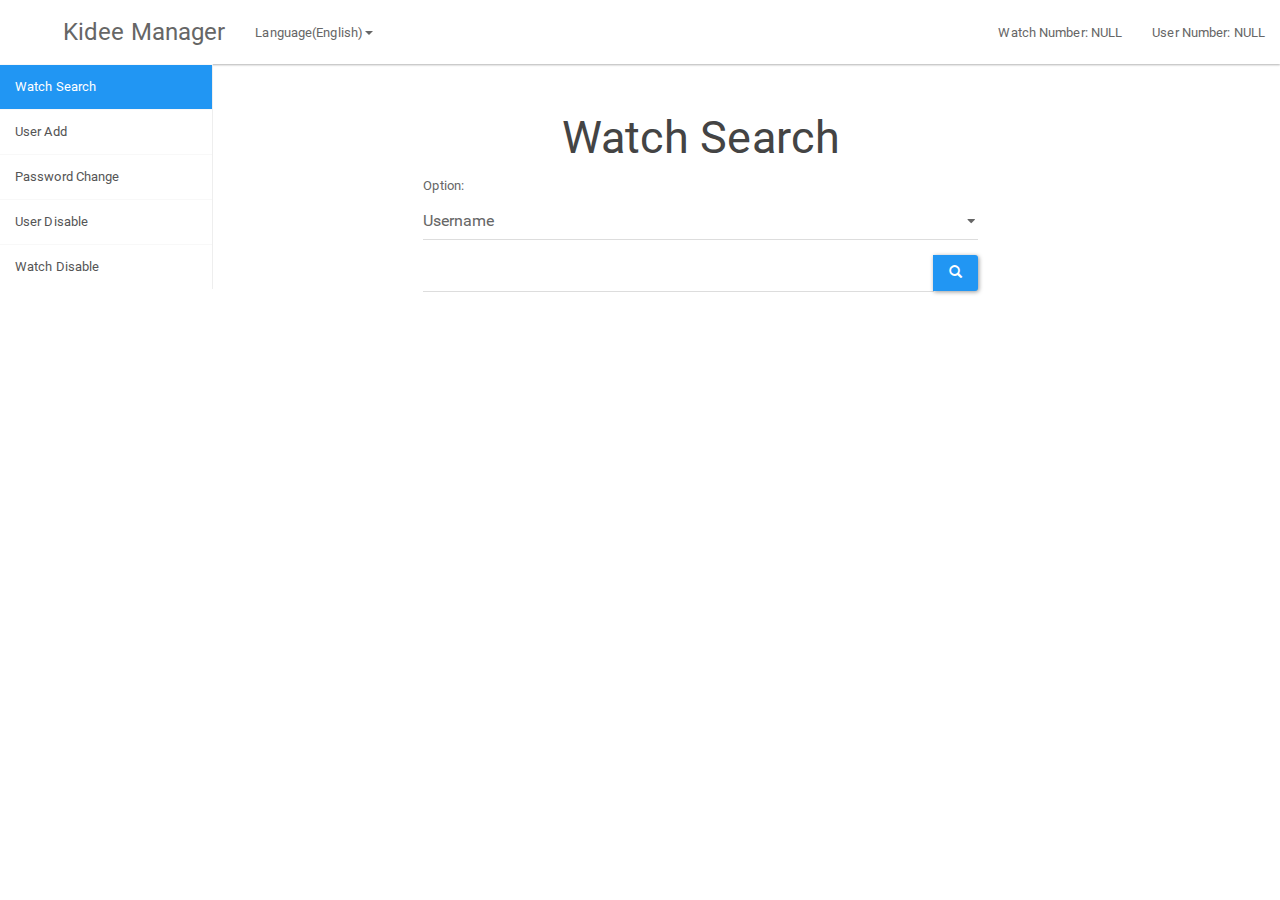
<file: admin.html>
<!DOCTYPE html>
<html lang="en">
<head>
	<meta charset="UTF-8">
	<meta name="viewport" content="width=device-width, initial-scale=1">
	<title>Manager | Kidee</title>
	<link rel="stylesheet" href="css/bootstrap.css">
	<link rel="stylesheet" href="css/admin.css">
</head>
<body>
<div id="wrapper">
	<!-- Navibar - top -->
	<nav class="navbar navbar-default" role="navigation">
		<!-- Brand-left -->
		<div class="navbar-header">
			<span data-locale="navbar-brand" class="navbar-brand">Kidee Manager</span>
		</div>
		<!-- right -->
		<div class="navbar-collapse collapse">
			<ul class="nav navbar-nav">
				<li class="dropdown">
					<a href="#" class="dropdown-toggle" data-toggle="dropdown" role="button" aria-expanded="false">Language(<span data-lang="now">English</span>)<span
							class="caret"></span></a>
					<ul class="dropdown-menu" role="menu">
						<li><a data-lang="chinese" href="#">[中文]Chinese</a></li>
						<li><a data-lang="english" href="#">[English]English</a></li>
						<li><a data-lang="spanish" href="#">[Español]Spanish</a></li>
					</ul>
				</li>
			</ul>
			<ul class="nav navbar-nav navbar-right">
				<li><a href="#"><span data-locale="nav-right-0">Watch Number: </span><span data-num="watch">NULL</span></a></li>
				<li><a href="#"><span data-locale="nav-right-1">User Number: </span><span data-num="user">NULL</span></a></li>
			</ul>
		</div>
	</nav>

	<!-- Main -->
	<div class="container-fluid">
		
		<div class="row">
			<!-- sidebar -->
			<div class="col-sm-3 col-md-2 sidebar">
				<!-- nav tabs -->
				<ul class="nav nav-pills nav-stacked">
					<li role="presentation" class="active">
						<a href="#search" class="list-group-item" aria-controls="index" data-locale="tab-1">Watch Search</a>
					</li>
					<li role="presentation">
						<a href="#user-add" class="list-group-item" aria-controls="user-add" data-locale="tab-2">User Add</a>
					</li>
					<li role="presentation">
						<a href="#pass-cha" class="list-group-item" data-locale="tab-3">Password Change</a>
					</li>
					<li role="presentation">
						<a href="#user-dis" class="list-group-item" data-locale="tab-4">User Disable</a>
					</li>
					<li role="presentation">
						<a href="#watch-dis" class="list-group-item" data-locale="tab-5">Watch Disable</a>
					</li>
				</ul>
			</div>
			<!-- main body -->
			<div class="container">
				<div class="row">
					<!-- Controller tabs -->
					<div class="col-sm-offset-2 col-sm-6" id="tabs">


						<div id="search">
							<h2 data-locale="title">Watch Search</h2>
							<div class="form-group">
								<label data-locale="label">Option: </label>
								<select class="form-control">
									<option data-opt="username" selected="selected" data-locale="op-1">Username</option>
									<option data-opt="imei" data-locale="op-2">Watch IMEI</option>
									<option data-opt="phone_number" data-locale="op-3">Phone number</option>
								</select>
							</div>
							<div class="form-group">
								<div class="input-group">
									<input class="form-control" placeholder="">
										<span class="input-group-btn">
											<button class="btn btn-primary" id="btn-search" type="button"><i
													class="glyphicon glyphicon-search"></i></button>
										</span>
								</div>
							</div>
						</div>

						<div id="user-add">
							<h2 data-locale="title">User Add</h2>
							<form>
								<div class="form-group">
									<label data-locale="label-1">Username: </label>
									<input type="text" class="form-control" data-post="username">
								</div>
								<div class="form-group">
									<label data-locale="label-2">Password: </label>
									<input type="password" class="form-control" data-post="pwd">
								</div>
								<button type="button" id="btn-useradd" class="btn btn-success center-block" data-locale="btn">Submit</button>
							</form>

						</div>

						<div id="pass-cha">
							<h2 data-locale="title">Password Change</h2>
							<form>
								<div class="form-group">
									<label data-locale="label-1">Username: </label>
									<input type="text" class="form-control" data-post="username">
								</div>
								<div class="form-group">
									<label data-locale="label-2">Origin password: </label>
									<input type="password" class="form-control" data-post="old_pwd">
								</div>
								<div class="form-group">
									<label data-locale="label-3">New password: </label>
									<input type="password" class="form-control" data-post="new_pwd">
								</div>
								<button type="button" id="btn-passcha" class="btn btn-warning center-block" data-locale="btn">Change</button>
							</form>
						</div>

						<div id="user-dis">
							<h2 data-locale="title">User Disable</h2>
							<form>
								<div class="form-group">
									<label data-locale="label">Parent ID: </label>
									<input type="text" class="form-control" data-post="pid">
								</div>
								<button type="button" id="btn-userdis" class="btn btn-danger center-block" data-locale="btn">Disable</button>
							</form>
						</div>

						<div id="watch-dis">
							<h2 data-locale="title">Watch Disable</h2>
							<form>
								<div class="form-group">
									<label data-locale="label">Watch ID: </label>
									<input type="text" class="form-control" data-post="kid">
								</div>
								<button type="button" id="btn-watchdis" class="btn btn-danger center-block" data-locale="btn">Disable</button>
							</form>
						</div>
						<div class="notify">
							<p class="success" data-locale="success">success</p>
							<p class="error" data-locale="error">error</p>
						</div>
					</div>
				</div>
				<div class="row" id="search-result">
					<div class="col-md-offset-1 col-md-10">
						<h3 data-locale="title">Search Results</h3>
						<table class="table table-hover">
							<thead>
							<tr>
								<th data-locale="th-0">Parent Username</th>
								<th data-locale="th-1">Parent No</th>
								<th data-locale="th-2>Pid</th>
								<th data-locale="th-3">Kid</th>
								<th data-locale="th-4">Kid No</th>
								<th data-locale="th-5">IMEI</th>
								<th data-locale="th-6">Relationship</th>
								<th data-locale="th-7">Nickname</th>
								<th data-locale="th-8">QRCode</th>
							</tr>
							</thead>
							<tbody>
							<tr>
								<td>hex@gmail.com</td>
								<td>18811112222</td>
								<td>1234567</td>
								<td>12312312</td>
								<td>18868877577</td>
								<td>123456789123456</td>
								<td>a1exlism</td>
								<td>32431424</td>
							</tr>
							<tr>
								<td>hex@gmail.com</td>
								<td>18811112222</td>
								<td>1234567</td>
								<td>456456456</td>
								<td>18868877677</td>
								<td>123456787123456</td>
								<td>hexigon</td>
								<td>32451421</td>
							</tr>
							</tbody>
						</table>
					</div>

				</div>
			</div>
		</div>
	</div>
</div>

<script src="js/3rd/jquery-3.1.1.min.js"></script>
<script src="js/3rd/bootstrap/bootstrap.min.js"></script>
<script src="js/admin.js"></script>
</body>
</html>
</file>
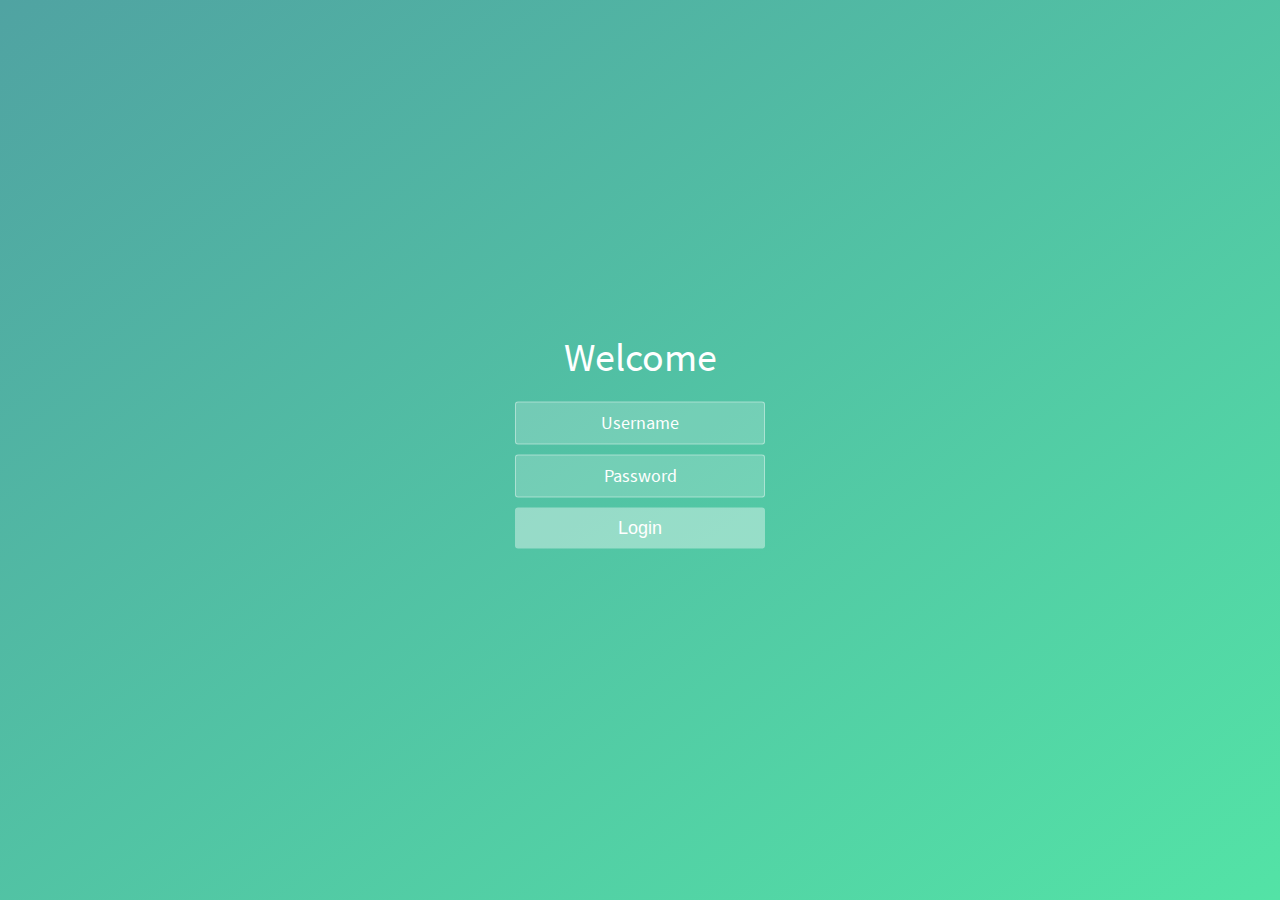
<file: login.html>
<!DOCTYPE html>
<html lang="en">
<head>
	<meta charset="UTF-8">
	<title>Login | Kidee</title>
	<link rel="stylesheet" href="css/login.css">
</head>
<body>
<div class="wrapper">
	<div class="container">
		<h1>Welcome</h1>

		<form class="form">
			<input type="text" id="username" name="username" placeholder="Username">
			<input type="password" id="password" name="password" placeholder="Password">
			<button type="button" id="login-button">Login</button>
		</form>
		<div class="info">
			<p class="success"></p>
			<p class="error"></p>
		</div>

	</div>


</div>
<ul class="bg-bubbles">
	<li></li>
	<li></li>
	<li></li>
	<li></li>
	<li></li>
	<li></li>
	<li></li>
	<li></li>
</ul>

<script src="js/3rd/jquery-3.1.1.min.js"></script>
<script src="js/login.js"></script>
</body>
</html>
</file>
<file: css/admin.css>
.navbar-default .navbar-nav > .open > a,
.navbar-default .navbar-nav > .open > a:hover,
.navbar-default .navbar-nav > .open > a:focus {
  color: #fff;
  background-color: #2196f3;
}
.navbar {
  margin-bottom: 0;
  -webkit-border-radius: 0;
  -moz-border-radius: 0;
  border-radius: 0;
}
.navbar .navbar-brand {
  margin-left: 2em;
}
.navbar span[data-lang="now"] {
  text-transform: capitalize;
}
.navbar .dropdown-menu > li > a:hover {
  color: #fff;
  background-color: #2196f3;
}
.sidebar {
  padding: 0;
  background-color: #f8f8f8;
  border-right: solid 1px #eee;
}
.sidebar .nav-stacked li {
  margin-top: 1px;
}
.sidebar .list-group-item {
  border: 0;
}
.sidebar .list-group-item:first-child {
  border-top-left-radius: 0;
  border-top-right-radius: 0;
}
.sidebar .list-group-item:last-child {
  border-bottom-left-radius: 0;
  border-bottom-right-radius: 0;
}
#tabs {
  padding-top: 2em;
}
#tabs h2 {
  text-align: center;
}
#tabs .notify {
  text-align: center;
}
#tabs .notify > p {
  margin: 10px auto;
}
#tabs .notify .success {
  display: none;
  color: #5cb85c;
}
#tabs .notify .error {
  display: none;
  color: #d9534f;
}
#user-add {
  display: none;
}
#pass-cha {
  display: none;
}
#watch-dis {
  display: none;
}
#user-dis {
  display: none;
}
#search-result {
  display: none;
  margin-top: 2em;
}
#search-result h3 {
  margin: 20px 0;
  text-align: center;
}
</file>
<file: css/login.css>
@import "fonts.css";
/* init */
* {
  box-sizing: border-box;
  margin: 0;
  padding: 0;
  font-weight: 300;
}
html,
body {
  height: 100%;
}
body {
  font-family: 'Source Sans Pro', sans-serif;
  color: white;
  font-weight: 300;
}
body ::-webkit-input-placeholder {
  /* WebKit browsers */
  font-family: 'Source Sans Pro', sans-serif;
  color: white;
  font-weight: 300;
}
body :-moz-placeholder {
  /* Mozilla Firefox 4 to 18 */
  font-family: 'Source Sans Pro', sans-serif;
  color: white;
  opacity: 1;
  font-weight: 300;
}
body ::-moz-placeholder {
  /* Mozilla Firefox 19+ */
  font-family: 'Source Sans Pro', sans-serif;
  color: white;
  opacity: 1;
  font-weight: 300;
}
body :-ms-input-placeholder {
  /* Internet Explorer 10+ */
  font-family: 'Source Sans Pro', sans-serif;
  color: white;
  font-weight: 300;
}
.wrapper {
  background: #50a3a2;
  background: -webkit-linear-gradient(top left, #50a3a2 0%, #53e3a6 100%);
  background: -moz-linear-gradient(top left, #50a3a2 0%, #53e3a6 100%);
  background: -o-linear-gradient(top left, #50a3a2 0%, #53e3a6 100%);
  background: linear-gradient(to bottom right, #50a3a2 0%, #53e3a6 100%);
  position: absolute;
  left: 0;
  height: 100%;
  width: 100%;
  overflow: hidden;
}
.wrapper.form-success .container h1 {
  transform: translateY(85px);
}
.container {
  position: absolute;
  top: 50%;
  left: 50%;
  -webkit-transform: translate(-50%, -50%);
  -moz-transform: translate(-50%, -50%);
  -ms-transform: translate(-50%, -50%);
  -o-transform: translate(-50%, -50%);
  transform: translate(-50%, -50%);
  text-align: center;
}
.container h1 {
  font-size: 40px;
  transition-duration: 1s;
  transition-timing-function: ease-in-put;
  font-weight: 200;
}
.container p {
  text-align: center;
}
.container .info .success {
  color: #eee;
}
.container .info .error {
  color: #CE4F45;
}
form {
  padding: 20px 0;
  position: relative;
  z-index: 2;
}
form input {
  display: block;
  appearance: none;
  outline: 0;
  border: 1px solid rgba(255, 255, 255, 0.4);
  background-color: rgba(255, 255, 255, 0.2);
  width: 250px;
  border-radius: 3px;
  padding: 10px 15px;
  margin: 0 auto 10px auto;
  text-align: center;
  font-size: 18px;
  color: white;
  transition-duration: 0.25s;
  font-weight: 300;
}
form input:hover {
  background-color: rgba(255, 255, 255, 0.4);
}
form input:focus {
  background-color: white;
  width: 300px;
  color: #53e3a6;
}
form button {
  appearance: none;
  outline: 0;
  border: 0;
  padding: 10px 15px;
  color: white;
  background-color: rgba(255, 255, 255, 0.4);
  border-radius: 3px;
  width: 250px;
  cursor: pointer;
  font-size: 18px;
  transition-duration: 0.25s;
}
form button:hover {
  color: #53e3a6;
  background-color: white;
}
.bg-bubbles {
  position: fixed;
  bottom: 0;
  left: 0;
  width: 100%;
  height: 30%;
  z-index: 1;
}
.bg-bubbles li {
  position: absolute;
  list-style: none;
  display: block;
  width: 40px;
  height: 40px;
  background-color: rgba(255, 255, 255, 0.15);
  bottom: -160px;
  -webkit-animation: square 25s infinite;
  animation: square 25s infinite;
  -webkit-transition-timing-function: linear;
  transition-timing-function: linear;
}
.bg-bubbles li:nth-child(1) {
  left: 10%;
}
.bg-bubbles li:nth-child(2) {
  left: 20%;
  width: 80px;
  height: 80px;
  animation-delay: 2s;
  animation-duration: 17s;
}
.bg-bubbles li:nth-child(3) {
  left: 25%;
  animation-delay: 4s;
}
.bg-bubbles li:nth-child(4) {
  left: 40%;
  width: 60px;
  height: 60px;
  animation-duration: 22s;
  background-color: rgba(255, 255, 255, 0.25);
}
.bg-bubbles li:nth-child(5) {
  left: 70%;
}
.bg-bubbles li:nth-child(6) {
  left: 80%;
  width: 120px;
  height: 120px;
  animation-delay: 3s;
  background-color: rgba(255, 255, 255, 0.2);
}
.bg-bubbles li:nth-child(7) {
  left: 32%;
  width: 160px;
  height: 160px;
  animation-delay: 7s;
}
.bg-bubbles li:nth-child(8) {
  left: 55%;
  width: 20px;
  height: 20px;
  animation-delay: 15s;
  animation-duration: 40s;
}
.bg-bubbles li:nth-child(9) {
  left: 25%;
  width: 10px;
  height: 10px;
  animation-delay: 2s;
  animation-duration: 40s;
  background-color: rgba(255, 255, 255, 0.3);
}
.bg-bubbles li:nth-child(10) {
  left: 90%;
  width: 160px;
  height: 160px;
  animation-delay: 11s;
}
@-webkit-keyframes square {
  0% {
    transform: translateY(0);
  }
  100% {
    transform: translateY(-700px) rotate(600deg);
  }
}
@keyframes square {
  0% {
    transform: translateY(0);
  }
  100% {
    transform: translateY(-700px) rotate(600deg);
  }
}
</file>
